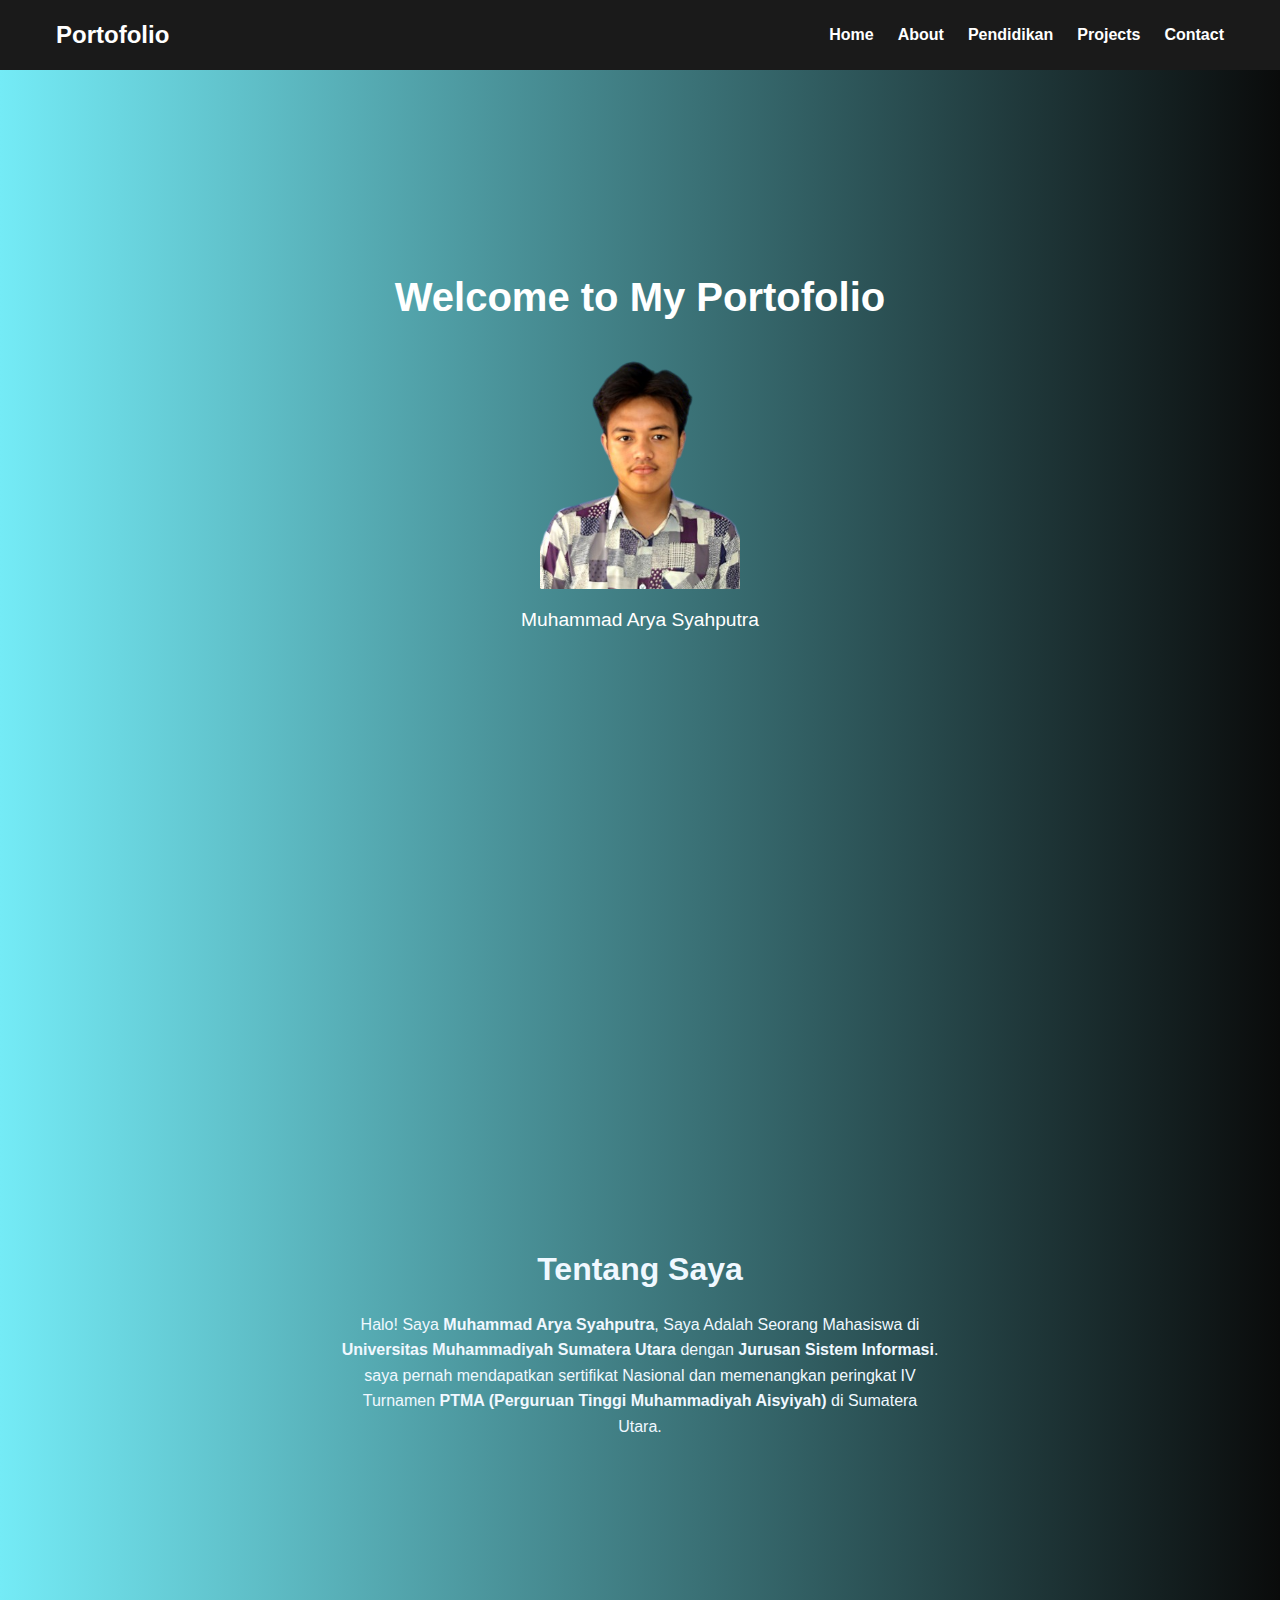
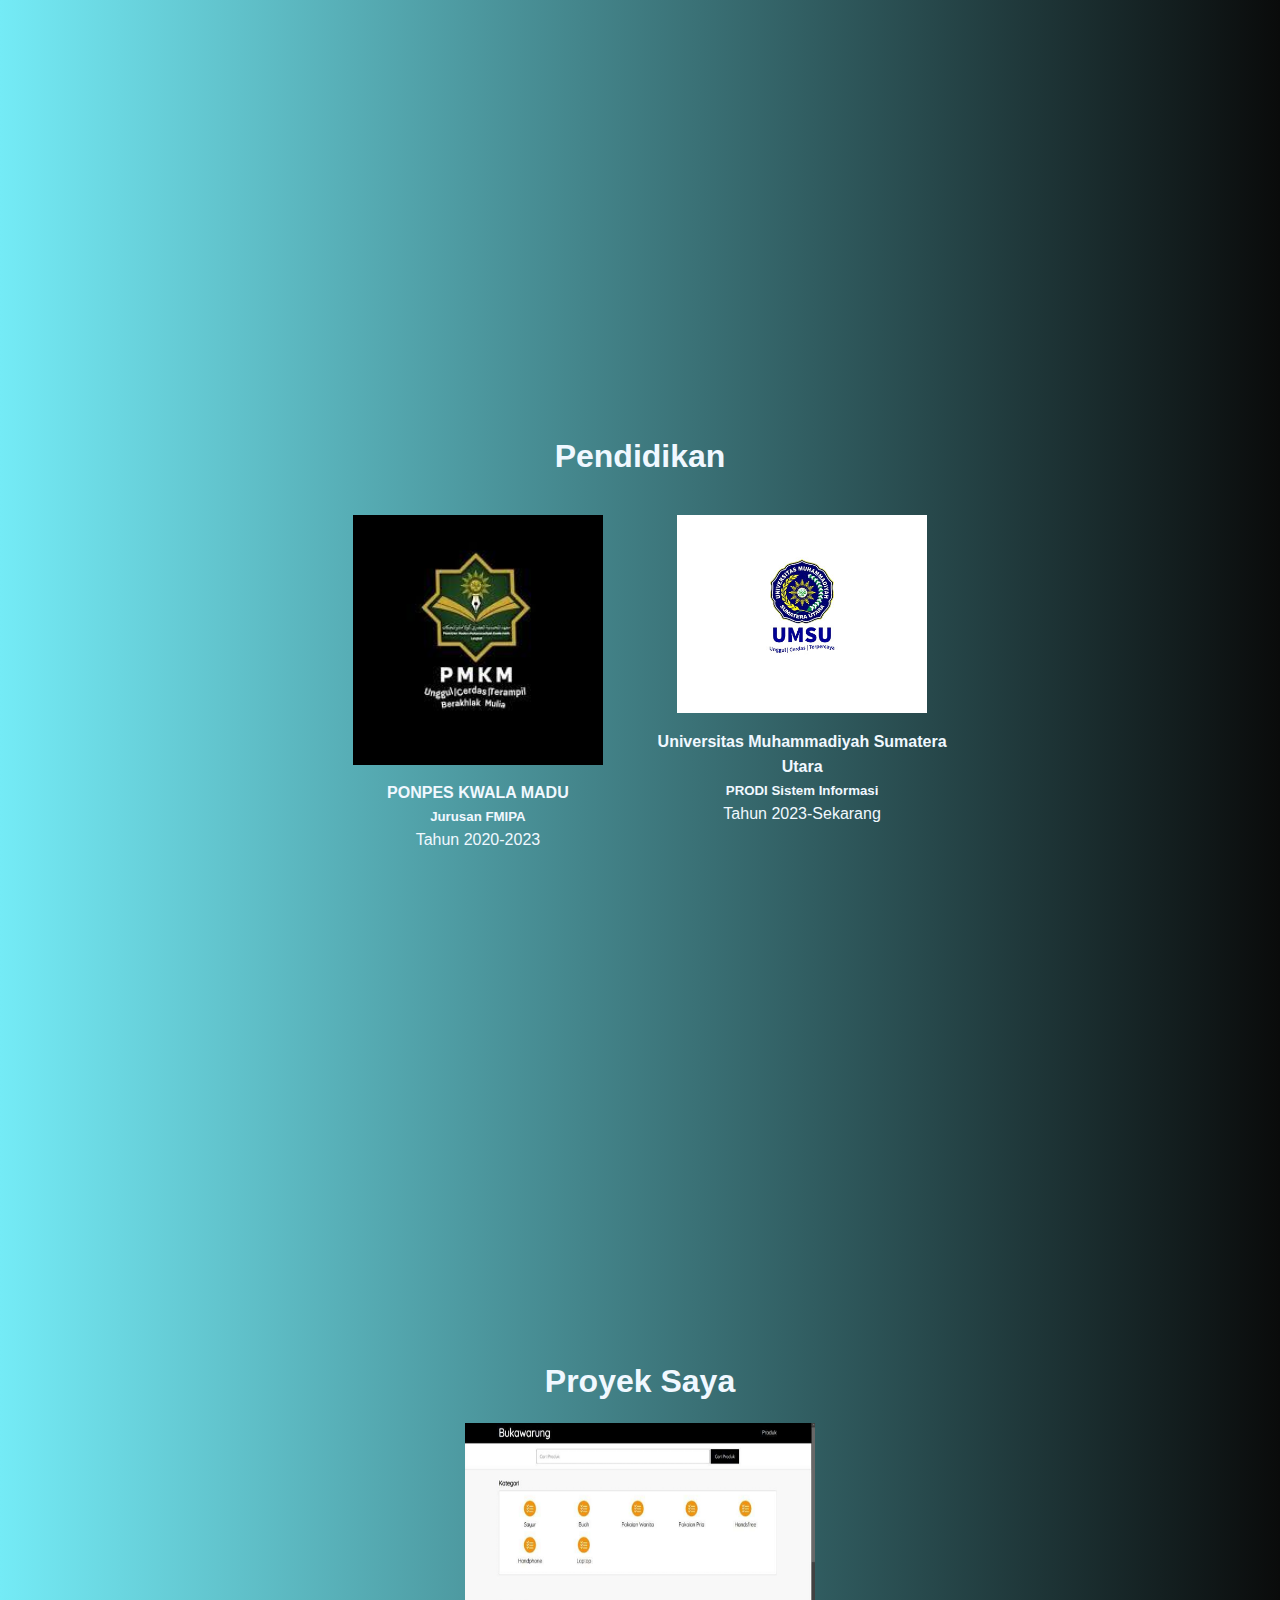
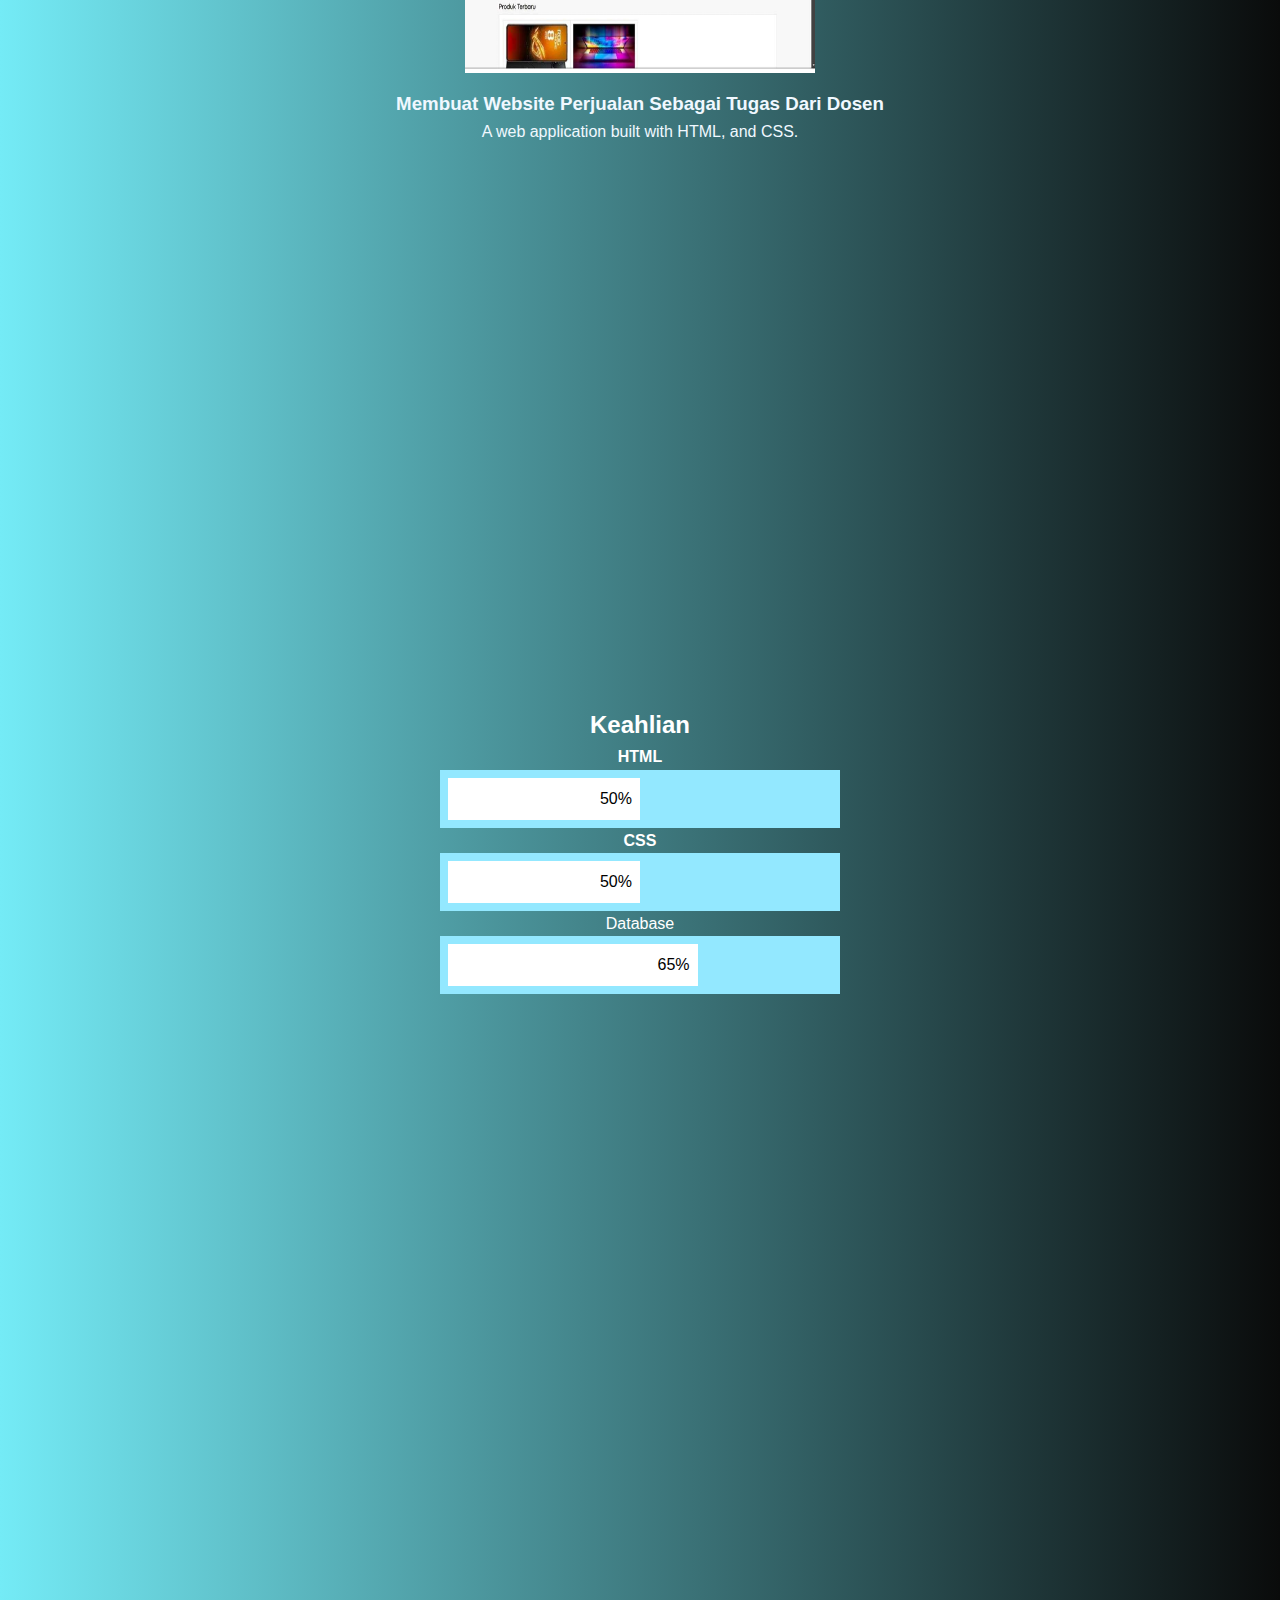
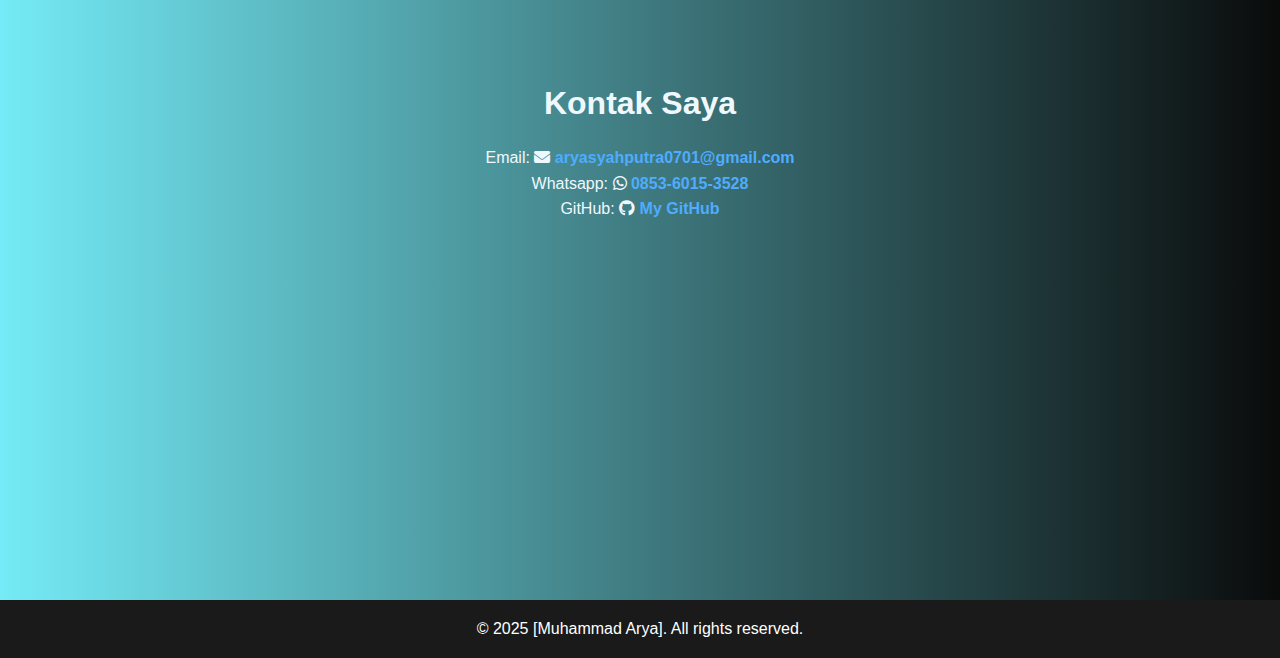
<file: index.html>
<!DOCTYPE html>
<html lang="en">

<head>
    <meta charset="UTF-8">
    <meta name="viewport" content="width=device-width, initial-scale=1.0">
    <title>My Portofolio</title>
    <link rel="stylesheet" href="style.css">
    <link rel="stylesheet" href="https://cdnjs.cloudflare.com/ajax/libs/font-awesome/6.7.2/css/all.min.css"
        xintegrity="sha512-Evv84Mr4kqVGRNSgIGL/F/aIDqQb7xQ2vcrdIwxfjThSH8CSR7PBEakCr51Ck+w+/U6swU2Im1vVX0SVk9ABhg=="
        crossorigin="anonymous" referrerpolicy="no-referrer" />
</head>

<body>
    <header>
        <nav>
            <h1>Portofolio</h1>
            <ul>
                <li><a href="#home">Home</a></li>
                <li><a href="#about">About</a></li>
                <li><a href="#Pendidikan">Pendidikan</a></li>
                <li><a href="#projects">Projects</a></li>
                <li><a href="#contact">Contact</a></li>
            </ul>
        </nav>
    </header>

    <section id="home">
        <h2>Welcome to My Portofolio</h2>
        <img src="img/Profil.jpg" alt="Poto Profil" style="width: 200px; height: 240px;">
        <p>Muhammad Arya Syahputra</p>

    </section>

    <section id="about">
        <h2>Tentang Saya</h2>
        <p>Halo! Saya <b>Muhammad Arya Syahputra</b>, Saya Adalah Seorang Mahasiswa
            di <b>Universitas Muhammadiyah Sumatera Utara</b> dengan <b>Jurusan Sistem Informasi</b>. saya pernah
            mendapatkan sertifikat Nasional
            dan memenangkan peringkat IV Turnamen
            <b>PTMA (Perguruan Tinggi Muhammadiyah Aisyiyah) </b> di Sumatera Utara.
        </p>
    </section>

    <section id="Pendidikan">
        <div>
            <div class="pendidikan">
                <h2>Pendidikan</h2>
                <div class="pendidikan-box">
                    <div class="ponpes">
                        <img src="img/sma.jpg" alt="Logo Ponpes" style="width: 250px;" height="250px">
                        <div class="sma">
                            <h4><b>PONPES KWALA MADU</b></h4>
                            <h5>Jurusan FMIPA</h5>
                            <p>Tahun 2020-2023</p>
                        </div>
                    </div>
                    <div class="umsu">
                        <img src="img/umsu.jpg" alt="Logo umsu" style="width: 300px;" height="250px">
                        <div class="kuliah">
                            <h4><b>Universitas Muhammadiyah Sumatera Utara</b></h4>
                            <h5>PRODI Sistem Informasi</h5>
                            <p>Tahun 2023-Sekarang</p>
                        </div>
                    </div>
                </div>
            </div>
    </section>

    <section id="projects">
        <h2>Proyek Saya</h2>
        <img src="img/proyek.png" alt="Proyek" style="width: 350px; height: 250px;">
        <h3>Membuat Website Perjualan Sebagai Tugas Dari Dosen</h3>
        <p>A web application built with HTML, and CSS.</p>
    </section>

    <section id="skills">
        <h2>Keahlian</h2>
        <p><b>HTML</b></p>
        <div class="container">
            <div class="skills html">50%</div>
        </div>
        <p><b>CSS</b></p>
        <div class="container">
            <div class="skills css">50%</div>
        </div>
        <p>Database</p>
        <div class="container">
            <div class="skills database">65%</div>
        </div>
    </section>

    <section id="contact"
        style="font-family: Verdana, Geneva, Tahoma, sans-serif; background:linear-gradient(to right, #74ebf6, #0a0b0b);">
        <h2>Kontak Saya</h2>
        <p>Email: <i class="fa-solid fa-envelope"></i> <a
                href="mailto:your.email@example.com">aryasyahputra0701@gmail.com</a></p>
        <p>Whatsapp: <i class="fa-brands fa-whatsapp"></i> <a href="https://wa.me/6285360153528" target="_blank"
                rel="noopener noreferrer" aria-label="WhatsApp">0853-6015-3528 </a></p>
        <p>GitHub: <i class="fa-brands fa-github"></i> <a href="https://github.com" target="_blank">My GitHub</a></p>
    </section>
    <footer>
        <p>&copy; 2025 [Muhammad Arya]. All rights reserved.</p>
    </footer>
</body>

</html>
</file>
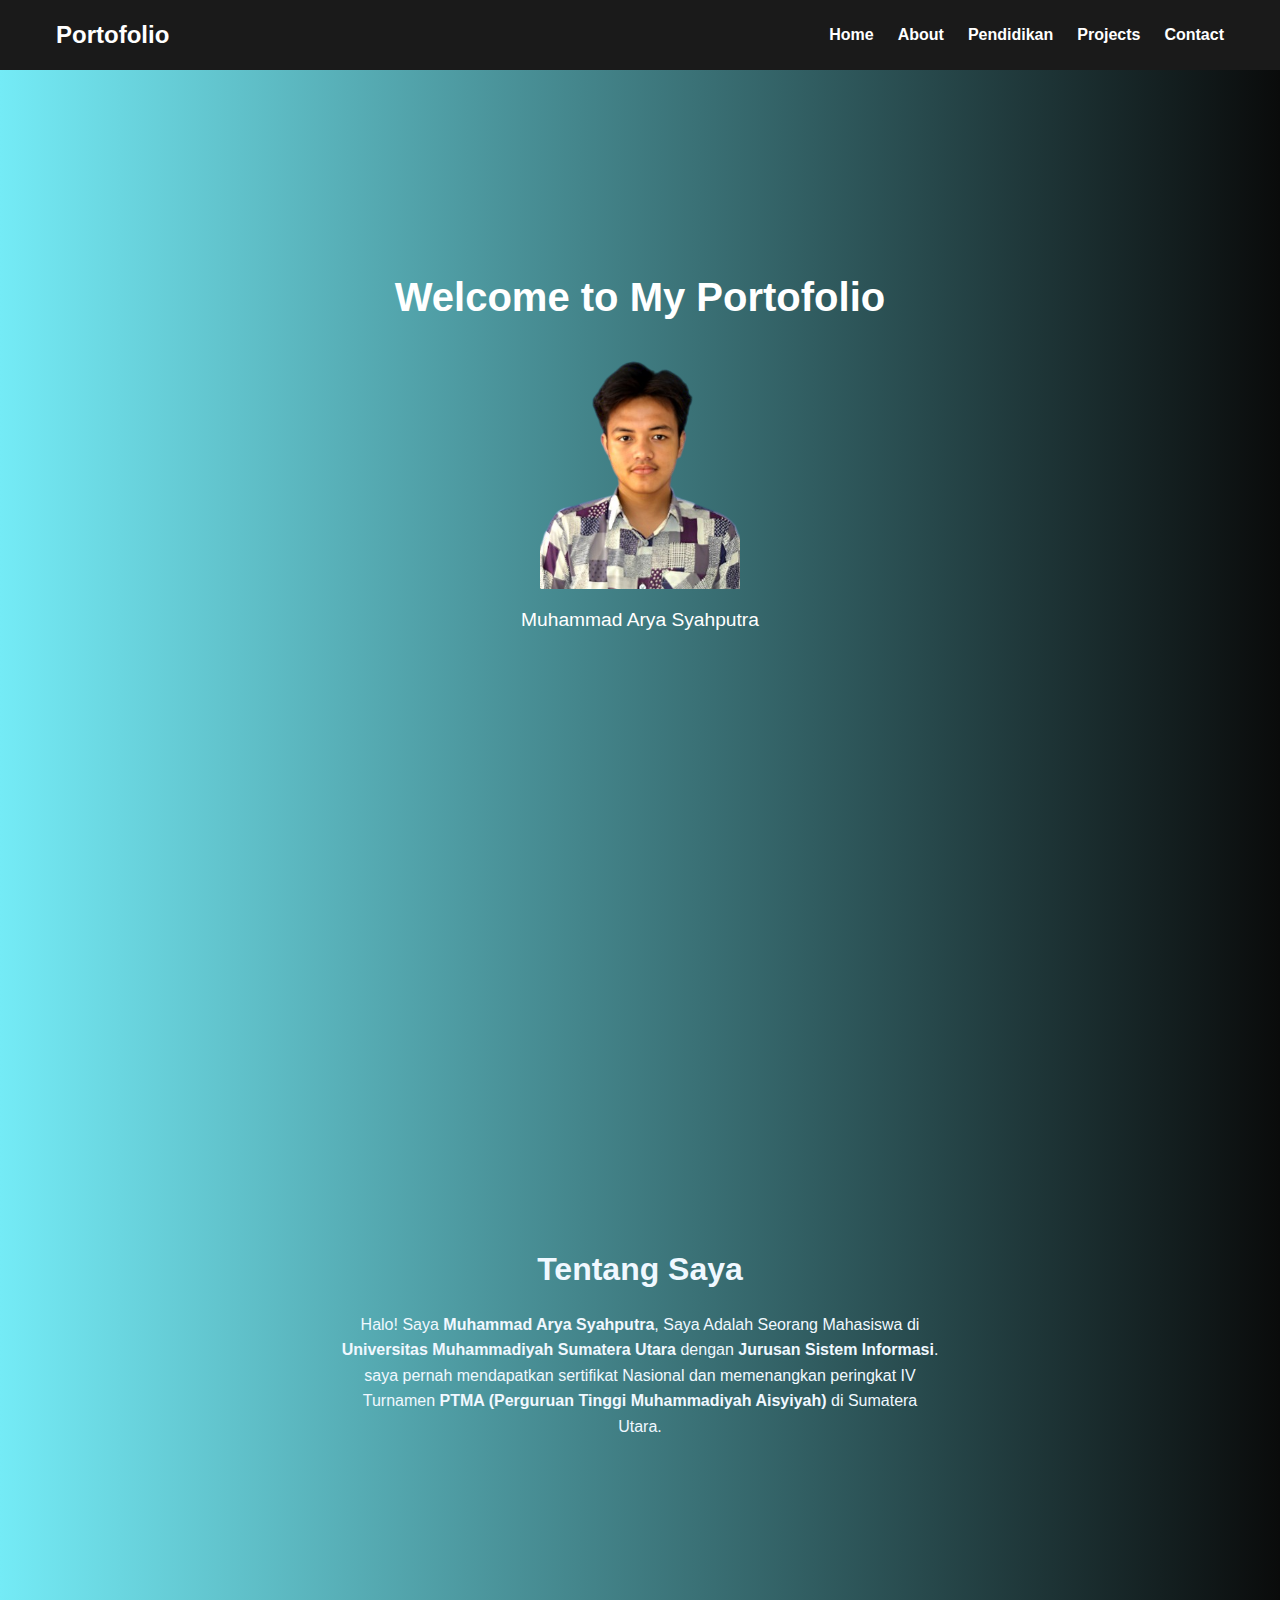
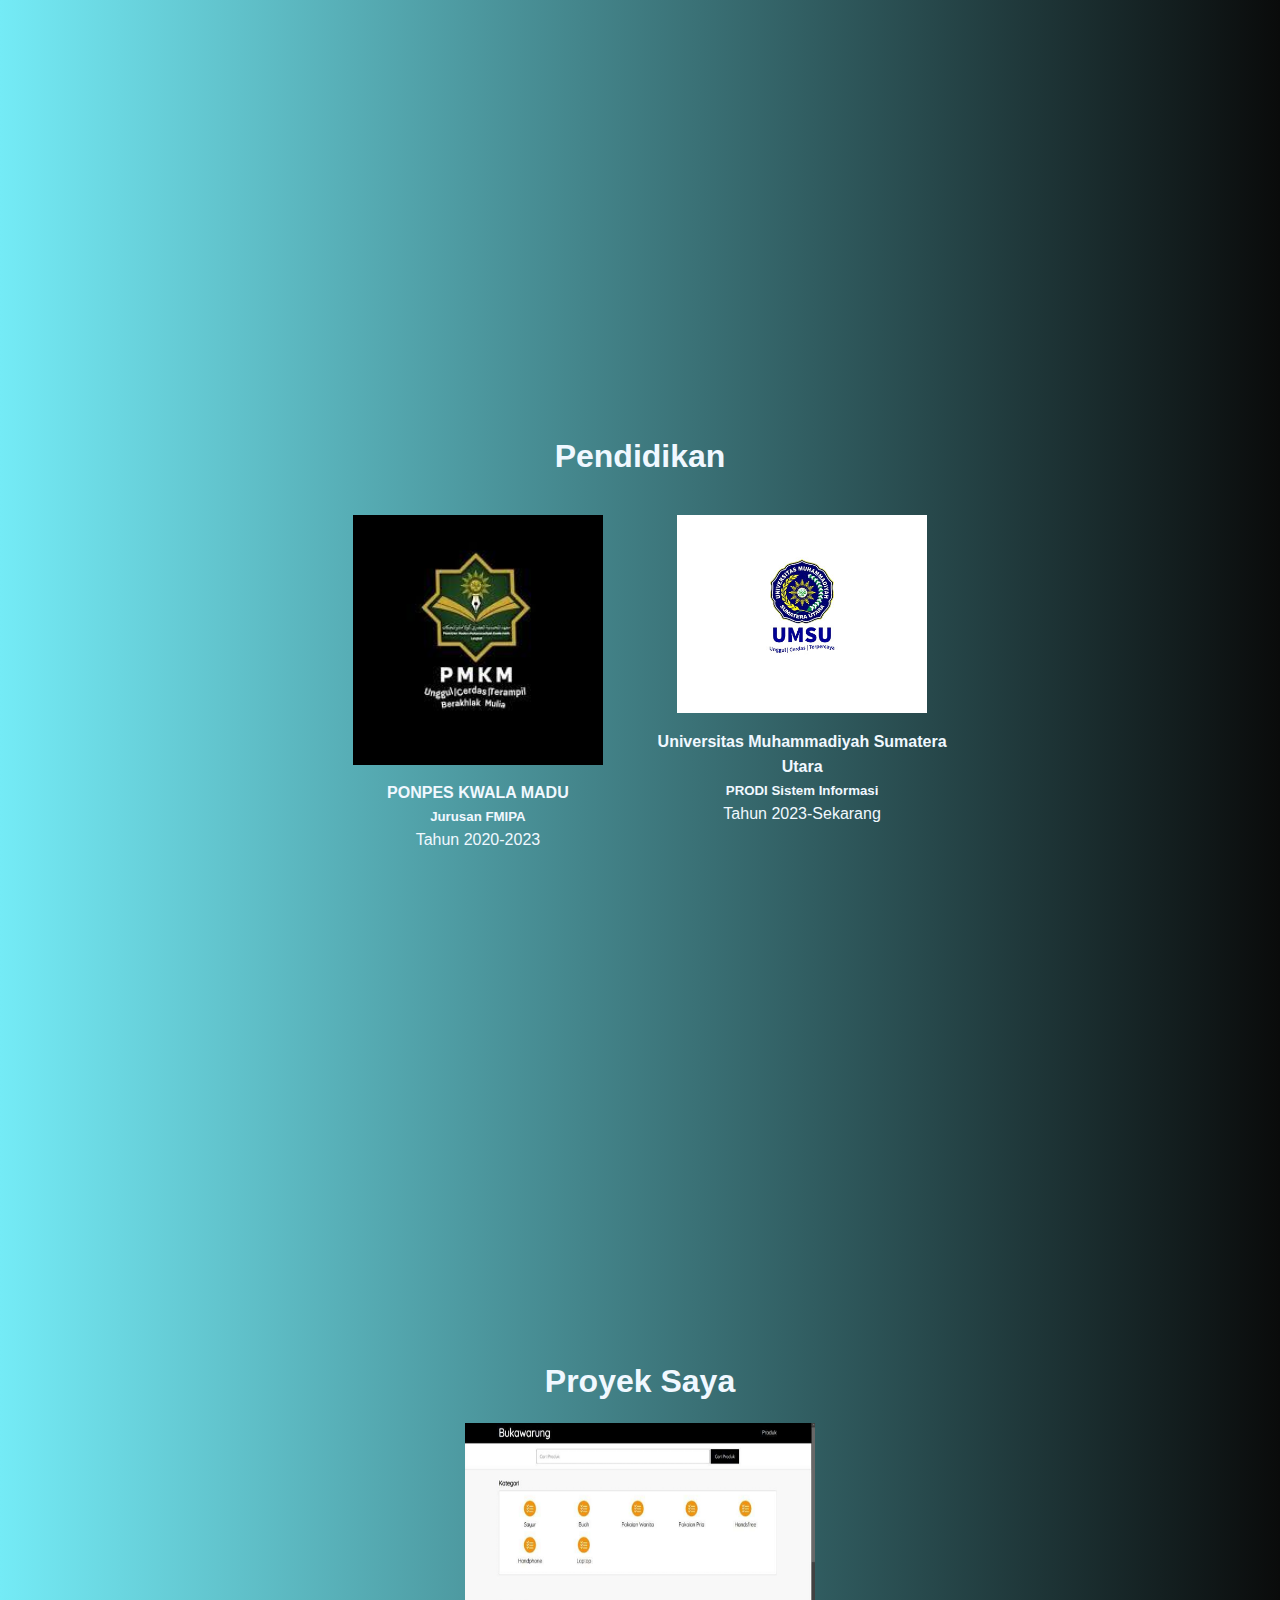
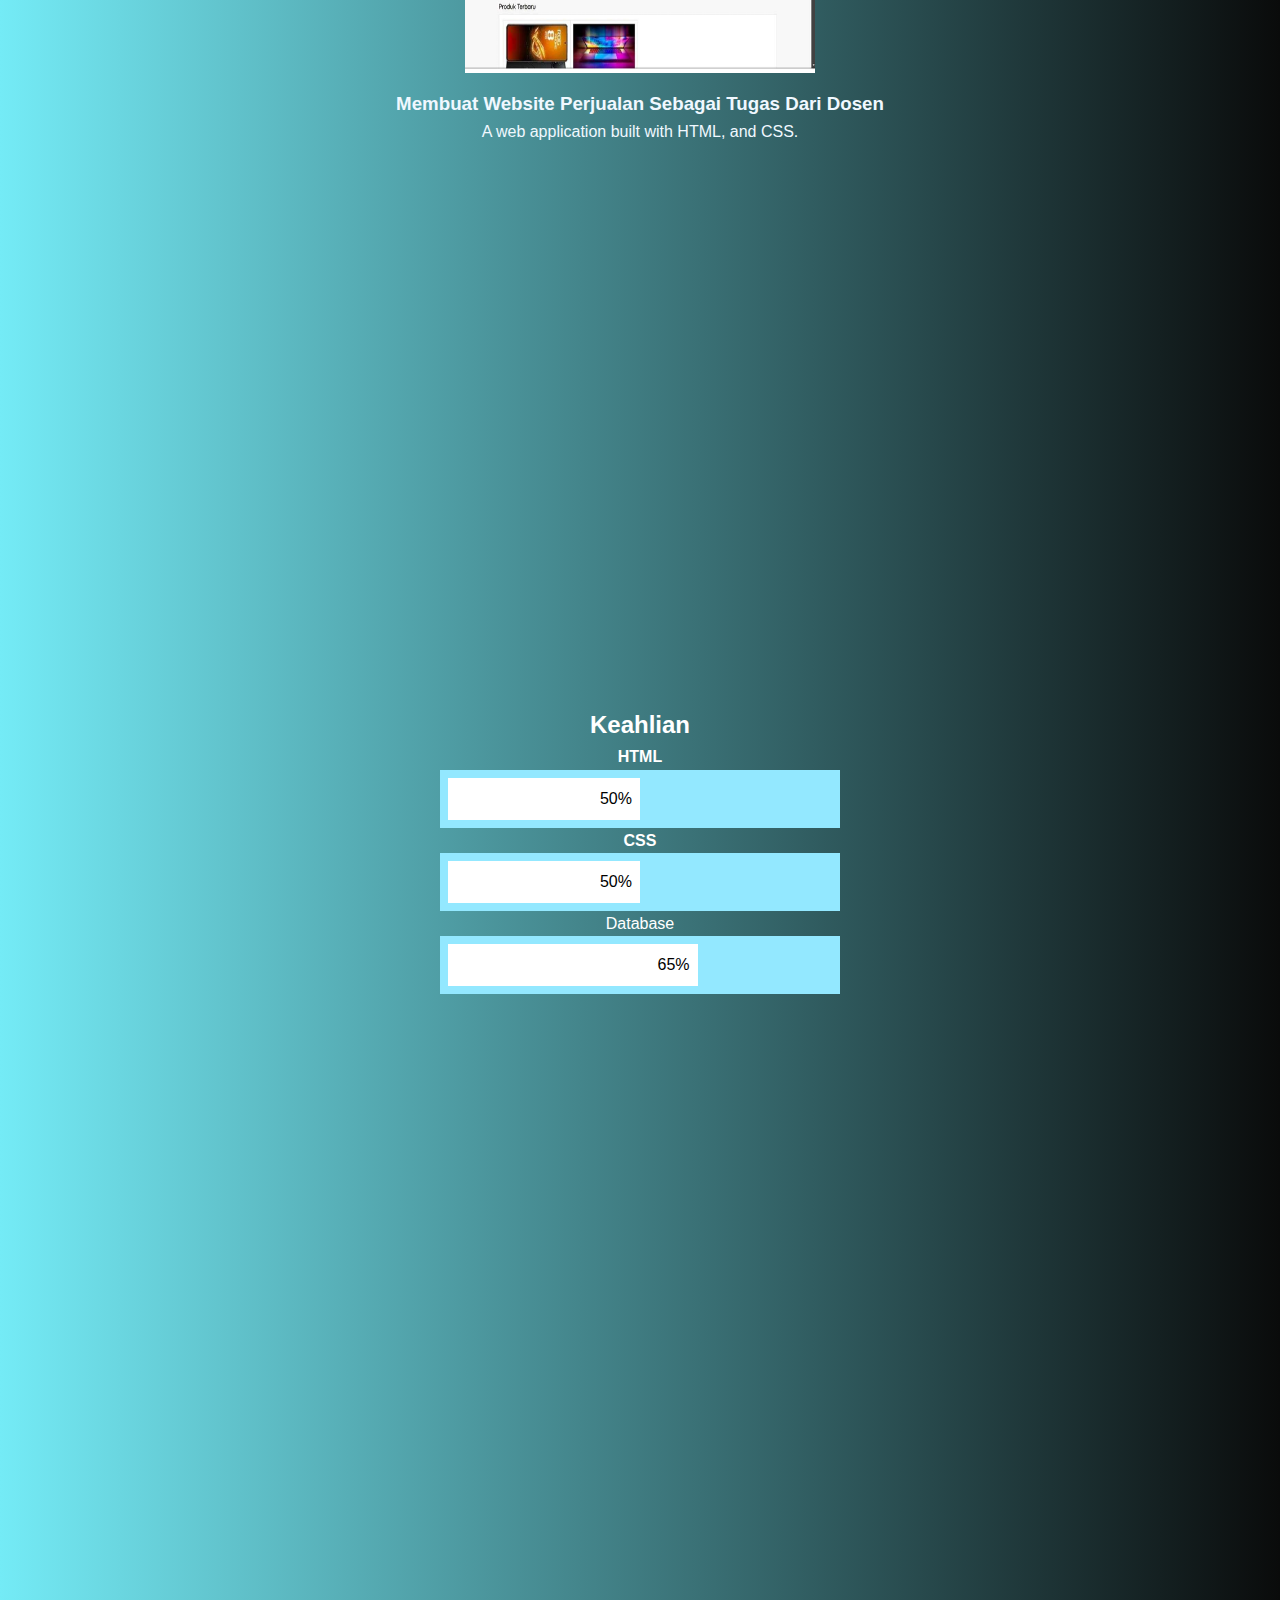
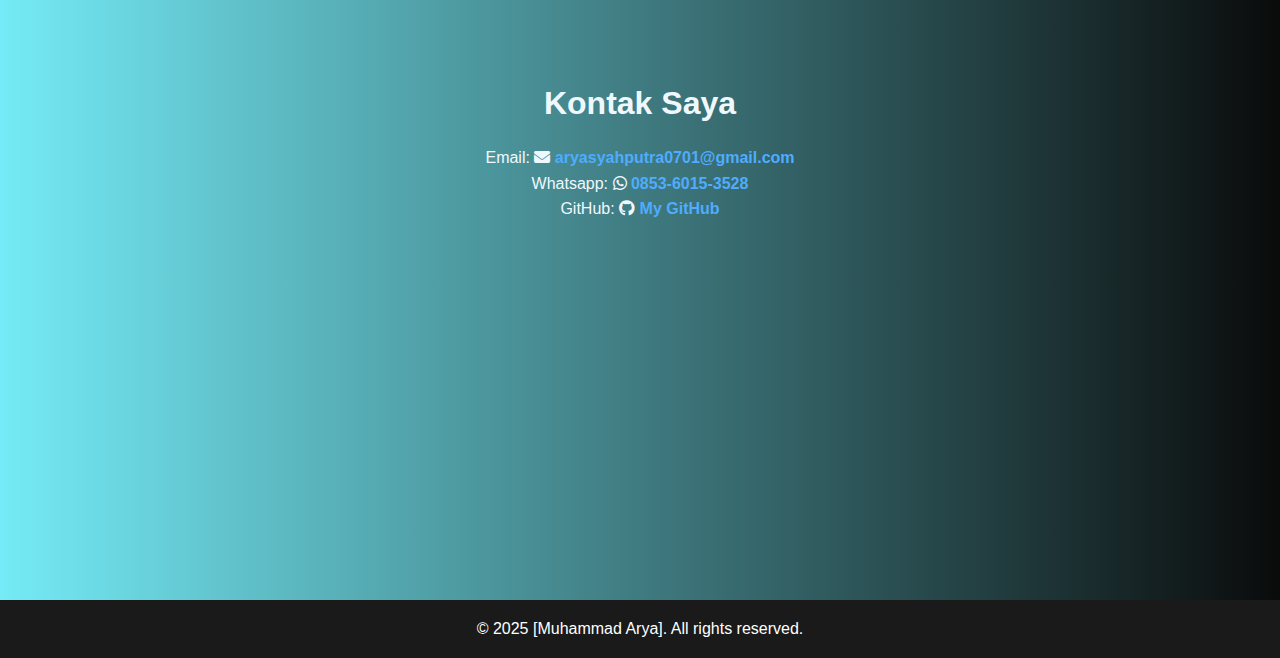
<file: biodata.html>
<!DOCTYPE html>
<html lang="en">

<head>
    <meta charset="UTF-8">
    <meta name="viewport" content="width=device-width, initial-scale=1.0">
    <title>My Portofolio</title>
    <link rel="stylesheet" href="style.css">
    <link rel="stylesheet" href="https://cdnjs.cloudflare.com/ajax/libs/font-awesome/6.7.2/css/all.min.css"
        xintegrity="sha512-Evv84Mr4kqVGRNSgIGL/F/aIDqQb7xQ2vcrdIwxfjThSH8CSR7PBEakCr51Ck+w+/U6swU2Im1vVX0SVk9ABhg=="
        crossorigin="anonymous" referrerpolicy="no-referrer" />
</head>

<body>
    <header>
        <nav>
            <h1>Portofolio</h1>
            <ul>
                <li><a href="#home">Home</a></li>
                <li><a href="#about">About</a></li>
                <li><a href="#Pendidikan">Pendidikan</a></li>
                <li><a href="#projects">Projects</a></li>
                <li><a href="#contact">Contact</a></li>
            </ul>
        </nav>
    </header>

    <section id="home">
        <h2>Welcome to My Portofolio</h2>
        <img src="img/Profil.jpg" alt="Poto Profil" style="width: 200px; height: 240px;">
        <p>Muhammad Arya Syahputra</p>

    </section>

    <section id="about">
        <h2>Tentang Saya</h2>
        <p>Halo! Saya <b>Muhammad Arya Syahputra</b>, Saya Adalah Seorang Mahasiswa
            di <b>Universitas Muhammadiyah Sumatera Utara</b> dengan <b>Jurusan Sistem Informasi</b>. saya pernah
            mendapatkan sertifikat Nasional
            dan memenangkan peringkat IV Turnamen
            <b>PTMA (Perguruan Tinggi Muhammadiyah Aisyiyah) </b> di Sumatera Utara.
        </p>
    </section>

    <section id="Pendidikan">
        <div>
            <div class="pendidikan">
                <h2>Pendidikan</h2>
                <div class="pendidikan-box">
                    <div class="ponpes">
                        <img src="img/sma.jpg" alt="Logo Ponpes" style="width: 250px;" height="250px">
                        <div class="sma">
                            <h4><b>PONPES KWALA MADU</b></h4>
                            <h5>Jurusan FMIPA</h5>
                            <p>Tahun 2020-2023</p>
                        </div>
                    </div>
                    <div class="umsu">
                        <img src="img/umsu.jpg" alt="Logo umsu" style="width: 300px;" height="250px">
                        <div class="kuliah">
                            <h4><b>Universitas Muhammadiyah Sumatera Utara</b></h4>
                            <h5>PRODI Sistem Informasi</h5>
                            <p>Tahun 2023-Sekarang</p>
                        </div>
                    </div>
                </div>
            </div>
    </section>

    <section id="projects">
        <h2>Proyek Saya</h2>
        <img src="img/proyek.png" alt="Proyek" style="width: 350px; height: 250px;">
        <h3>Membuat Website Perjualan Sebagai Tugas Dari Dosen</h3>
        <p>A web application built with HTML, and CSS.</p>
    </section>

    <section id="skills">
        <h2>Keahlian</h2>
        <p><b>HTML</b></p>
        <div class="container">
            <div class="skills html">50%</div>
        </div>
        <p><b>CSS</b></p>
        <div class="container">
            <div class="skills css">50%</div>
        </div>
        <p>Database</p>
        <div class="container">
            <div class="skills database">65%</div>
        </div>
    </section>

    <section id="contact"
        style="font-family: Verdana, Geneva, Tahoma, sans-serif; background:linear-gradient(to right, #74ebf6, #0a0b0b);">
        <h2>Kontak Saya</h2>
        <p>Email: <i class="fa-solid fa-envelope"></i> <a
                href="mailto:your.email@example.com">aryasyahputra0701@gmail.com</a></p>
        <p>Whatsapp: <i class="fa-brands fa-whatsapp"></i> <a href="https://wa.me/6285360153528" target="_blank"
                rel="noopener noreferrer" aria-label="WhatsApp">0853-6015-3528 </a></p>
        <p>GitHub: <i class="fa-brands fa-github"></i> <a href="https://github.com" target="_blank">My GitHub</a></p>
    </section>
    <footer>
        <p>&copy; 2025 [Muhammad Arya]. All rights reserved.</p>
    </footer>
</body>

</html>
</file>
<file: style.css>
/* Reset CSS */
* {
    margin: 0;
    padding: 0;
    box-sizing: border-box;
}

body {
    font-family: Arial, sans-serif;
    line-height: 1.6;
    color: #333;
    font-size: 16px;
    /* Base font size */
}

/* Header and Navigation */
header {
    background: #1a1a1a;
    color: white;
    padding: 1em;
    position: fixed;
    width: 100%;
    top: 0;
    z-index: 10;
}

nav {
    display: flex;
    justify-content: space-between;
    align-items: center;
    max-width: 1200px;
    margin: 0 auto;
    padding: 0 1em;
}

nav h1 {
    font-size: 1.5rem;
}

nav ul {
    display: flex;
    list-style: none;
}

nav ul li {
    margin-left: 1.5em;
}

nav ul li a {
    color: white;
    text-decoration: none;
    font-weight: bold;
    transition: color 0.3s;
}

nav ul li a:hover {
    color: #f0c14b;
}

/* Sections */
section {
    padding: 5em 2em;
    min-height: 100vh;
    display: flex;
    flex-direction: column;
    justify-content: center;
    align-items: center;
    text-align: center;
}

/* Home Section */
#home {
    background: linear-gradient(to right, #74ebf6, #0a0b0b);
    color: white;
}

#home h2 {
    font-size: 2.5rem;
    margin-bottom: 0.5em;
}

#home img {
    width: 200px;
    height: auto;
    margin-bottom: 1em;
}

#home p {
    font-size: 1.2rem;
    max-width: 600px;
    margin: 0 auto;
}

/* About, Projects, Contact, Pendidikan Sections */
#about,
#projects,
#contact,
#Pendidikan {
    background: linear-gradient(to right, #74ebf6, #0a0b0b);
    color: aliceblue;
}

#about h2,
#projects h2,
#contact h2,
#Pendidikan h2 {
    font-size: 2rem;
    margin-bottom: 0.5em;
}

#about p {
    max-width: 600px;
    margin: 0 auto;
    margin-bottom: 1em;
}

/* Pendidikan Section */
#Pendidikan .pendidikan-box {
    display: flex;
    flex-wrap: wrap;
    justify-content: center;
}

#Pendidikan .pendidikan-box>div {
    margin: 1em;
    flex: 1 1 300px;
    /* Distribute space evenly */
}

#Pendidikan img {
    width: 100%;
    max-width: 250px;
    height: auto;
    margin-bottom: 0.5em;
}

/* Projects Section */
#projects img {
    width: 100%;
    max-width: 350px;
    height: auto;
    margin-bottom: 1em;
}

/* Skills Section */
#skills {
    background: linear-gradient(to right, #74ebf6, #0a0b0b);
    color: white;
}

#skills .container {
    width: 100%;
    max-width: 400px;
    background-color: #93e8ff;
    margin: 0 auto;
    padding: 0.5em;
}

#skills .skills {
    text-align: right;
    padding: 0.5em;
    color: black;
}

#skills .html {
    width: 50%;
    background-color: #ffffff;
}

#skills .css {
    width: 50%;
    background-color: #ffffff;
}

#skills .database {
    width: 65%;
    background-color: #ffffff;
}

/* Contact Section */
#contact {
    font-family: Verdana, Geneva, Tahoma, sans-serif;
}

#contact a {
    color: #4facfe;
    text-decoration: none;
    font-weight: bold;
}

#contact a:hover {
    text-decoration: underline;
}

/* Footer */
footer {
    background: #1a1a1a;
    color: white;
    text-align: center;
    padding: 1em;
}

/* Media Queries */

/* Small screens (phones) */
@media (max-width: 576px) {
    body {
        font-size: 14px;
    }

    nav {
        flex-direction: column;
        align-items: center;
    }

    nav h1 {
        margin-bottom: 0.5em;
    }

    nav ul {
        flex-direction: column;
    }

    nav ul li {
        margin: 0.5em 0;
    }

    section {
        padding: 3em 1em;
    }

    #home h2 {
        font-size: 2em;
    }

    #home img {
        width: 150px;
    }

    #home p {
        font-size: 1.1em;
    }

    #about h2,
    #projects h2,
    #contact h2,
    #Pendidikan h2 {
        font-size: 1.8em;
    }

    #Pendidikan .pendidikan-box>div {
        flex: 1 1 100%;
        /* Full width on small screens */
    }
}

/* Medium screens (tablets) */
@media (min-width: 577px) and (max-width: 768px) {
    body {
        font-size: 15px;
    }

    nav ul {
        flex-direction: row;
    }

    nav ul li {
        margin: 0 1em;
    }

    #home h2 {
        font-size: 2.2em;
    }

    #home img {
        width: 180px;
    }

    #Pendidikan .pendidikan-box>div {
        flex: 1 1 45%;
        /* Two columns on medium screens */
    }
}

/* Large screens (desktops) */
@media (min-width: 769px) {
    body {
        font-size: 16px;
    }

    nav {
        flex-direction: row;
    }

    nav ul {
        flex-direction: row;
    }

    #Pendidikan .pendidikan-box>div {
        flex: 1 1 30%;
        /* Three columns on large screens */
    }
}
</file>
